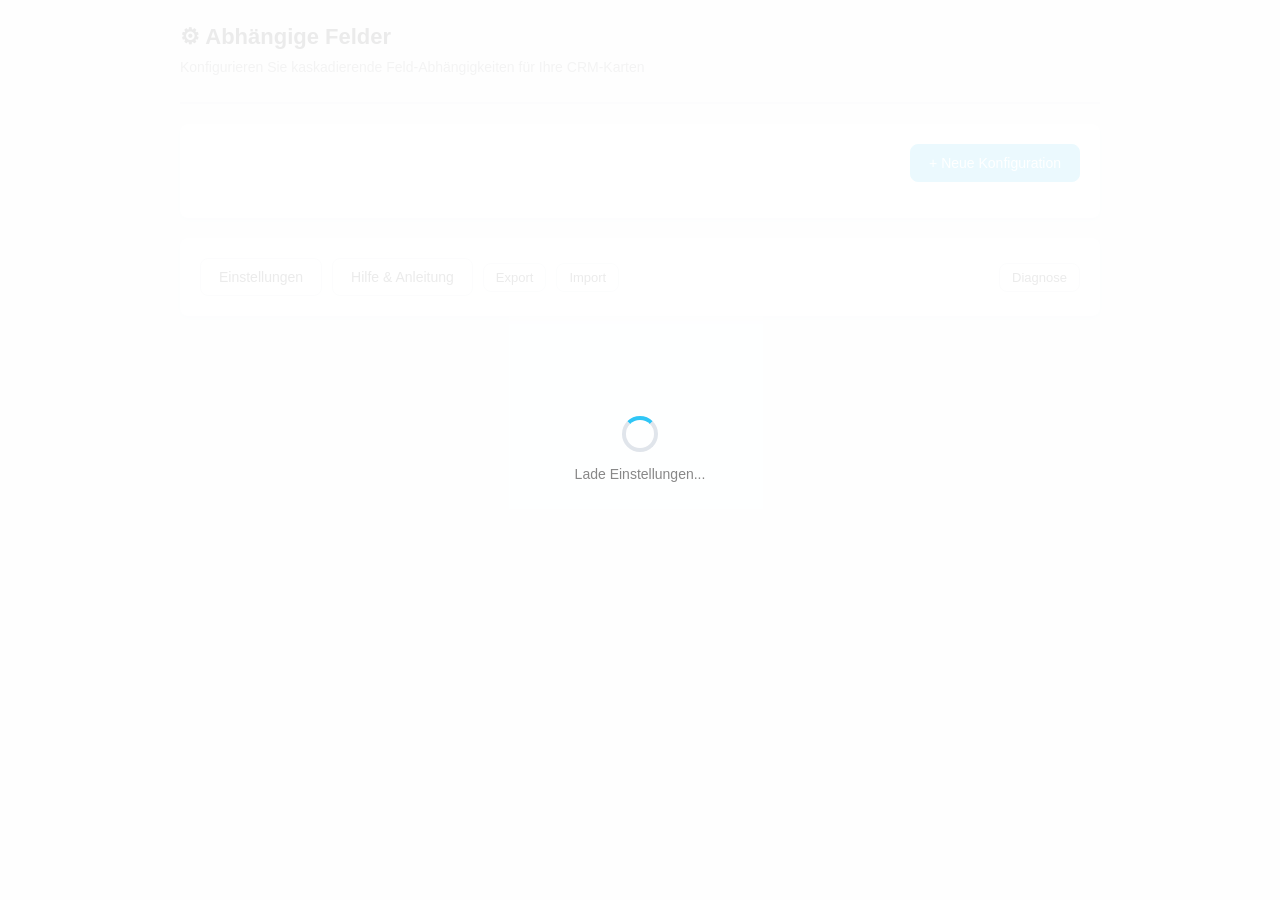
<file: index.html>
<!DOCTYPE html>
<html lang="de">
<head>
    <meta charset="UTF-8">
    <meta name="viewport" content="width=device-width, initial-scale=1.0">
    <title>Abhängige Felder - Einstellungen</title>
    <script src="//api.bitrix24.com/api/v1/"></script>
    <link rel="stylesheet" href="css/style.css">
</head>
<body>
    <!-- Ladebildschirm -->
    <div id="loadingOverlay" class="loading-overlay">
        <div class="loading-spinner"></div>
        <p>Lade Einstellungen...</p>
    </div>

    <!-- Hauptbereich -->
    <div class="app-container">
        <header class="app-header">
            <h1>&#9881; Abhängige Felder</h1>
            <p class="subtitle">Konfigurieren Sie kaskadierende Feld-Abhängigkeiten für Ihre CRM-Karten</p>
        </header>

        <!-- Entity-Typ Tabs -->
        <div class="tabs-container" id="entityTabs">
            <!-- Wird dynamisch gefüllt -->
        </div>

        <!-- Konfigurationsliste -->
        <div class="content-area">
            <div class="toolbar">
                <button class="btn btn-primary" onclick="Settings.addConfig()">
                    + Neue Konfiguration
                </button>
            </div>

            <div id="configContainer">
                <!-- Wird dynamisch gefüllt -->
            </div>

            <!-- Konfigurationseditor (versteckt) -->
            <div id="configEditor" style="display: none;">
                <div class="editor-header">
                    <button class="btn btn-back" onclick="Settings.backToList()">
                        &larr; Zurück
                    </button>
                    <button class="btn btn-primary" id="saveBtn" onclick="Settings.saveConfig()">
                        Speichern
                    </button>
                </div>

                <div class="editor-form">
                    <div class="form-group">
                        <label for="configName">Name der Konfiguration:</label>
                        <input type="text" id="configName" class="form-input"
                               placeholder="z.B. Produktkategorie-Abhängigkeit"
                               oninput="Settings.onConfigNameChange(this.value)">
                    </div>

                    <div class="form-group">
                        <label for="rootField">Startfeld (Elternfeld):</label>
                        <select id="rootField" class="form-input"
                                onchange="Settings.onRootFieldChange(this.value)">
                            <option value="">-- Startfeld wählen --</option>
                        </select>
                        <p class="form-hint">Wählen Sie das Feld, von dem die Abhängigkeitskette ausgeht.
                           Nur Auswahllisten-Felder sind als Startfeld geeignet.</p>
                    </div>

                    <div class="form-group">
                        <label>Abhängigkeitsregeln:</label>
                        <p class="form-hint">Legen Sie fest, welche Felder bei welchem Wert des Startfelds angezeigt werden sollen.</p>
                        <div id="rulesTree" class="rules-tree">
                            <!-- Wird dynamisch gefüllt -->
                        </div>
                    </div>
                </div>
            </div>
        </div>

        <!-- Navigation -->
        <div class="help-section" style="display:flex; gap:10px; align-items:center; flex-wrap:wrap;">
            <button class="btn" onclick="showPage('settings')">Einstellungen</button>
            <button class="btn" onclick="showPage('help')">Hilfe &amp; Anleitung</button>
            <button class="btn btn-sm" onclick="exportAllConfigs()" title="Alle Konfigurationen als JSON-Datei herunterladen">Export</button>
            <button class="btn btn-sm" onclick="document.getElementById('importFile').click()" title="Konfigurationen aus JSON-Datei wiederherstellen">Import</button>
            <input type="file" id="importFile" accept=".json" style="display:none;" onchange="importAllConfigs(this)">
            <button class="btn btn-sm" onclick="showDebugInfo()" style="margin-left:auto;">Diagnose</button>
        </div>
        <div id="debugOutput" style="display:none; margin-top:8px; padding:12px; background:#f8f9fb; border-radius:8px; font-size:12px; font-family:monospace; white-space:pre-wrap;"></div>

        <!-- Hilfeseite (versteckt) -->
        <div id="helpPage" style="display:none;">
            <div class="help-section">
                <h2>Anleitung: Abhängige Felder einrichten</h2>
                <p style="color:#666; margin-bottom:20px;">
                    Mit dieser App können Sie kaskadierende Feld-Abhängigkeiten in Ihren CRM-Karten erstellen.
                    Wenn ein Benutzer einen bestimmten Wert in einem Feld auswählt, werden automatisch
                    weitere relevante Felder angezeigt.
                </p>

                <hr style="border:none; border-top:1px solid #e0e5eb; margin:20px 0;">

                <h3>Schritt 1: Benutzerdefinierte Felder vorbereiten</h3>
                <p>Bevor Sie Abhängigkeiten konfigurieren, müssen die benötigten Felder bereits in Bitrix24 existieren.</p>
                <div class="help-step">
                    <div class="help-step-number">1.1</div>
                    <div class="help-step-content">
                        <strong>CRM-Karte öffnen</strong>
                        <p>Gehen Sie zu <em>CRM &rarr; Deals</em> (oder Leads/Kontakte/Unternehmen) und öffnen Sie eine beliebige Karte.</p>
                    </div>
                </div>
                <div class="help-step">
                    <div class="help-step-number">1.2</div>
                    <div class="help-step-content">
                        <strong>Felder erstellen</strong>
                        <p>Klicken Sie unten auf <em>"Feld erstellen"</em> und legen Sie alle Felder an, die Sie in Ihrer Abhängigkeitskette verwenden möchten.</p>
                        <div class="help-tip">
                            <strong>Wichtig:</strong> Das Startfeld (Elternfeld) muss vom Typ <em>"Liste"</em> (Auswahlliste) sein,
                            damit Abhängigkeiten basierend auf den Listenwerten definiert werden können.
                        </div>
                    </div>
                </div>
                <div class="help-step">
                    <div class="help-step-number">1.3</div>
                    <div class="help-step-content">
                        <strong>Listenwerte definieren</strong>
                        <p>Füllen Sie die Auswahllisten mit den gewünschten Werten. Beispiel:</p>
                        <div class="help-example">
                            <strong>Feld:</strong> "Welches Parkett hat Kunde?"<br>
                            <strong>Werte:</strong> Landhausdielen, Massivholzdielen, Fertigparkett, Mosaikparkett
                        </div>
                    </div>
                </div>

                <hr style="border:none; border-top:1px solid #e0e5eb; margin:20px 0;">

                <h3>Schritt 2: Widget-Feld zur CRM-Karte hinzufügen</h3>
                <div class="help-step">
                    <div class="help-step-number">2.1</div>
                    <div class="help-step-content">
                        <strong>Neues Feld vom Typ "Abhängige Felder" erstellen</strong>
                        <p>In der CRM-Karte auf <em>"Feld erstellen"</em> klicken und den Typ <strong>"Abhängige Felder"</strong> auswählen.</p>
                        <p>Geben Sie dem Feld einen Namen, z.B. "Parkett-Konfiguration".</p>
                        <div class="help-tip">
                            Dieses Feld ist das Widget, in dem die abhängigen Felder angezeigt werden.
                            Es ersetzt nicht die eigentlichen Felder, sondern steuert deren kaskadierende Anzeige.
                        </div>
                    </div>
                </div>
                <div class="help-step">
                    <div class="help-step-number">2.2</div>
                    <div class="help-step-content">
                        <strong>Feld zur Kartenansicht hinzufügen</strong>
                        <p>Stellen Sie sicher, dass das neue Widget-Feld in der Kartenansicht sichtbar ist.
                           Sie können es per Drag &amp; Drop in den gewünschten Bereich ziehen.</p>
                    </div>
                </div>

                <hr style="border:none; border-top:1px solid #e0e5eb; margin:20px 0;">

                <h3>Schritt 3: Abhängigkeiten konfigurieren</h3>
                <div class="help-step">
                    <div class="help-step-number">3.1</div>
                    <div class="help-step-content">
                        <strong>Entity-Typ wählen</strong>
                        <p>Wechseln Sie oben auf dieser Seite zum gewünschten Tab (Deals, Leads, Kontakte, Unternehmen).</p>
                    </div>
                </div>
                <div class="help-step">
                    <div class="help-step-number">3.2</div>
                    <div class="help-step-content">
                        <strong>Neue Konfiguration erstellen</strong>
                        <p>Klicken Sie auf <em>"+ Neue Konfiguration"</em> und vergeben Sie einen aussagekräftigen Namen.</p>
                    </div>
                </div>
                <div class="help-step">
                    <div class="help-step-number">3.3</div>
                    <div class="help-step-content">
                        <strong>Startfeld (Elternfeld) wählen</strong>
                        <p>Wählen Sie im Dropdown das Feld, von dem die Abhängigkeitskette ausgehen soll.
                           Es werden nur Auswahllisten-Felder angezeigt.</p>
                        <div class="help-example">
                            <strong>Beispiel:</strong> "Welches Parkett hat Kunde? [UF_CRM_...]"
                        </div>
                    </div>
                </div>
                <div class="help-step">
                    <div class="help-step-number">3.4</div>
                    <div class="help-step-content">
                        <strong>Abhängigkeitsregeln definieren</strong>
                        <p>Für jeden Wert des Startfelds können Sie festlegen:</p>
                        <ul>
                            <li><strong>Anzuzeigende Felder:</strong> Welche Felder sollen erscheinen, wenn dieser Wert ausgewählt wird? Klicken Sie auf <em>"+ Feld hinzufügen"</em> und wählen Sie die gewünschten Felder aus.</li>
                            <li><strong>Pflichtfelder:</strong> Aktivieren Sie die Checkbox bei Feldern, die der Benutzer zwingend ausfüllen muss.</li>
                        </ul>
                        <div class="help-example">
                            <strong>Beispiel:</strong><br>
                            Wenn "Welches Parkett?" = <em>"Massivholzdielen"</em>:<br>
                            &rarr; Zeige Feld "Welche Massivholzdielen hat Kunde?" (Pflicht)<br>
                            &rarr; Zeige Feld "Holzart" (optional)
                        </div>
                    </div>
                </div>
                <div class="help-step">
                    <div class="help-step-number">3.5</div>
                    <div class="help-step-content">
                        <strong>Verschachtelte Abhängigkeiten (optional)</strong>
                        <p>Wenn ein angezeigtes Feld ebenfalls eine Auswahlliste ist, erscheint automatisch
                           der Bereich <em>"Verschachtelte Abhängigkeiten"</em>. Dort können Sie weitere
                           Unterabhängigkeiten definieren &ndash; beliebig tief.</p>
                        <div class="help-example">
                            <strong>Beispiel (3 Ebenen):</strong><br>
                            Parkett = "Massivholzdielen"<br>
                            &nbsp;&nbsp;&rarr; Massivholzdielen = "Eiche"<br>
                            &nbsp;&nbsp;&nbsp;&nbsp;&rarr; Zeige: "Oberflächenbehandlung", "Breite", "Länge"
                        </div>
                    </div>
                </div>
                <div class="help-step">
                    <div class="help-step-number">3.6</div>
                    <div class="help-step-content">
                        <strong>Speichern</strong>
                        <p>Klicken Sie oben rechts auf <em>"Speichern"</em>, um die Konfiguration zu sichern.</p>
                        <div class="help-tip">
                            <strong>Tipp:</strong> Sie können mehrere Konfigurationen pro Entity-Typ erstellen,
                            z.B. eine für "Parkett-Typ" und eine andere für "Dienstleistungsart".
                        </div>
                    </div>
                </div>

                <hr style="border:none; border-top:1px solid #e0e5eb; margin:20px 0;">

                <h3>Schritt 4: Testen</h3>
                <div class="help-step">
                    <div class="help-step-number">4.1</div>
                    <div class="help-step-content">
                        <strong>CRM-Karte öffnen</strong>
                        <p>Öffnen Sie einen Deal (oder Lead/Kontakt/Unternehmen) und suchen Sie das Widget-Feld
                           "Abhängige Felder" in der Karte.</p>
                    </div>
                </div>
                <div class="help-step">
                    <div class="help-step-number">4.2</div>
                    <div class="help-step-content">
                        <strong>Startfeld ausfüllen</strong>
                        <p>Im Widget wird das Startfeld angezeigt. Wählen Sie einen Wert aus &ndash;
                           die abhängigen Felder erscheinen automatisch darunter.</p>
                    </div>
                </div>
                <div class="help-step">
                    <div class="help-step-number">4.3</div>
                    <div class="help-step-content">
                        <strong>Werte eingeben</strong>
                        <p>Füllen Sie die abhängigen Felder aus. Alle Werte werden automatisch in die
                           nativen Bitrix24-Felder geschrieben und stehen für Filter, Berichte und
                           Dokumentenvorlagen zur Verfügung.</p>
                    </div>
                </div>

                <hr style="border:none; border-top:1px solid #e0e5eb; margin:20px 0;">

                <h3>Häufige Fragen</h3>

                <div class="help-faq">
                    <div class="help-faq-q">Warum sehe ich mein Feld nicht in der Feld-Auswahl?</div>
                    <div class="help-faq-a">Das Feld muss bereits als benutzerdefiniertes Feld in Bitrix24 angelegt sein, bevor es hier konfiguriert werden kann. Erstellen Sie es zuerst in der CRM-Karte.</div>
                </div>

                <div class="help-faq">
                    <div class="help-faq-q">Welche Feldtypen kann ich als Startfeld verwenden?</div>
                    <div class="help-faq-a">Nur Felder vom Typ <strong>Liste</strong> (Auswahlliste), <strong>Ja/Nein</strong> oder <strong>CRM-Status</strong> können als Startfeld genutzt werden, da die Abhängigkeiten auf konkreten Auswahlwerten basieren.</div>
                </div>

                <div class="help-faq">
                    <div class="help-faq-q">Welche Feldtypen kann ich als abhängiges (Kind-)Feld verwenden?</div>
                    <div class="help-faq-a">Alle Feldtypen werden unterstützt: Text, Zahl, Datum, Auswahlliste, Ja/Nein, Geld, URL usw.</div>
                </div>

                <div class="help-faq">
                    <div class="help-faq-q">Wie viele Verschachtelungsebenen sind möglich?</div>
                    <div class="help-faq-a">Es gibt keine Begrenzung. Sie können beliebig tiefe Abhängigkeitsketten erstellen, solange die Zwischenfelder Auswahllisten sind.</div>
                </div>

                <div class="help-faq">
                    <div class="help-faq-q">Werden die Daten in den nativen Bitrix24-Feldern gespeichert?</div>
                    <div class="help-faq-a"><strong>Ja.</strong> Alle Eingaben im Widget werden direkt in die originalen benutzerdefinierten Felder geschrieben. Sie können die Daten in Filtern, Berichten, Dokumentenvorlagen und Automatisierungsregeln verwenden.</div>
                </div>

                <div class="help-faq">
                    <div class="help-faq-q">Was passiert, wenn ich den Wert im Startfeld ändere?</div>
                    <div class="help-faq-a">Die abhängigen Felder des vorherigen Wertes werden ausgeblendet. Bereits eingegebene Werte in den nativen Feldern bleiben erhalten, werden aber im Widget nicht mehr angezeigt.</div>
                </div>

                <div class="help-faq">
                    <div class="help-faq-q">Funktioniert die App auch mit Smart Processes?</div>
                    <div class="help-faq-a">Ja, Smart Processes werden automatisch erkannt und als zusätzliche Tabs in den Einstellungen angezeigt.</div>
                </div>

                <div class="help-faq">
                    <div class="help-faq-q">Das Widget zeigt "Keine Konfigurationen vorhanden" &ndash; was tun?</div>
                    <div class="help-faq-a">Öffnen Sie diese Einstellungsseite, wechseln Sie zum richtigen Entity-Typ-Tab und erstellen Sie mindestens eine Konfiguration mit Startfeld und Regeln. Vergessen Sie nicht, auf "Speichern" zu klicken.</div>
                </div>
            </div>
        </div>
    </div>

    <script src="js/api.js"></script>
    <script src="js/settings.js"></script>
    <script>
        BX24.init(function() {
            Settings.init();
            BX24.fitWindow();
        });

        function showPage(page) {
            const settingsEls = [
                document.getElementById('entityTabs'),
                document.querySelector('.content-area')
            ];
            const helpEl = document.getElementById('helpPage');

            if (page === 'help') {
                settingsEls.forEach(el => el.style.display = 'none');
                helpEl.style.display = 'block';
            } else {
                settingsEls.forEach(el => el.style.display = '');
                helpEl.style.display = 'none';
            }
            BX24.fitWindow();
        }

        async function exportAllConfigs() {
            try {
                const allConfigs = await B24.loadAllConfigs();
                const exportData = {
                    app: 'depfields',
                    version: 1,
                    exportDate: new Date().toISOString(),
                    configs: allConfigs
                };
                const json = JSON.stringify(exportData, null, 2);
                const blob = new Blob([json], { type: 'application/json' });
                const url = URL.createObjectURL(blob);
                const a = document.createElement('a');
                a.href = url;
                a.download = 'depfields-backup-' + new Date().toISOString().slice(0, 10) + '.json';
                document.body.appendChild(a);
                a.click();
                document.body.removeChild(a);
                URL.revokeObjectURL(url);
                Settings.showSuccess('Konfigurationen exportiert!');
            } catch (e) {
                Settings.showError('Export fehlgeschlagen: ' + (e.message || e));
            }
        }

        async function importAllConfigs(input) {
            const file = input.files[0];
            if (!file) return;

            try {
                const text = await file.text();
                const data = JSON.parse(text);

                if (!data.configs || data.app !== 'depfields') {
                    Settings.showError('Ungültige Backup-Datei.');
                    input.value = '';
                    return;
                }

                if (!confirm('Alle aktuellen Konfigurationen werden durch die importierten ersetzt. Fortfahren?')) {
                    input.value = '';
                    return;
                }

                // Alle Entity-Typ Konfigurationen speichern
                for (const [entityType, config] of Object.entries(data.configs)) {
                    await B24.saveConfig(entityType, config);
                }

                Settings.showSuccess('Import erfolgreich! ' + Object.keys(data.configs).length + ' Konfiguration(en) wiederhergestellt.');

                // Aktuelle Ansicht aktualisieren
                await Settings.switchEntityType(Settings.currentEntityType);

            } catch (e) {
                Settings.showError('Import fehlgeschlagen: ' + (e.message || e));
            }

            input.value = '';
        }

        async function showDebugInfo() {
            const output = document.getElementById('debugOutput');
            output.style.display = 'block';
            output.textContent = 'Lade...';

            try {
                const [placements, fieldTypes] = await Promise.all([
                    B24.getRegisteredPlacements(),
                    B24.getRegisteredFieldTypes()
                ]);

                let text = '=== Registrierte Placements ===\n';
                if (placements && placements.length > 0) {
                    placements.forEach(p => {
                        text += '  ' + (p.placement || p.PLACEMENT || JSON.stringify(p)) + '\n';
                    });
                } else {
                    text += '  (keine)\n';
                }

                text += '\n=== Registrierte UserField-Typen ===\n';
                if (fieldTypes && fieldTypes.length > 0) {
                    fieldTypes.forEach(t => {
                        text += '  ' + (t.USER_TYPE_ID || JSON.stringify(t)) + ' → ' + (t.HANDLER || '') + '\n';
                    });
                } else {
                    text += '  (keine)\n';
                }

                output.textContent = text;
            } catch (e) {
                output.textContent = 'Fehler: ' + (e.message || e);
            }
        }
    </script>
</body>
</html>
</file>
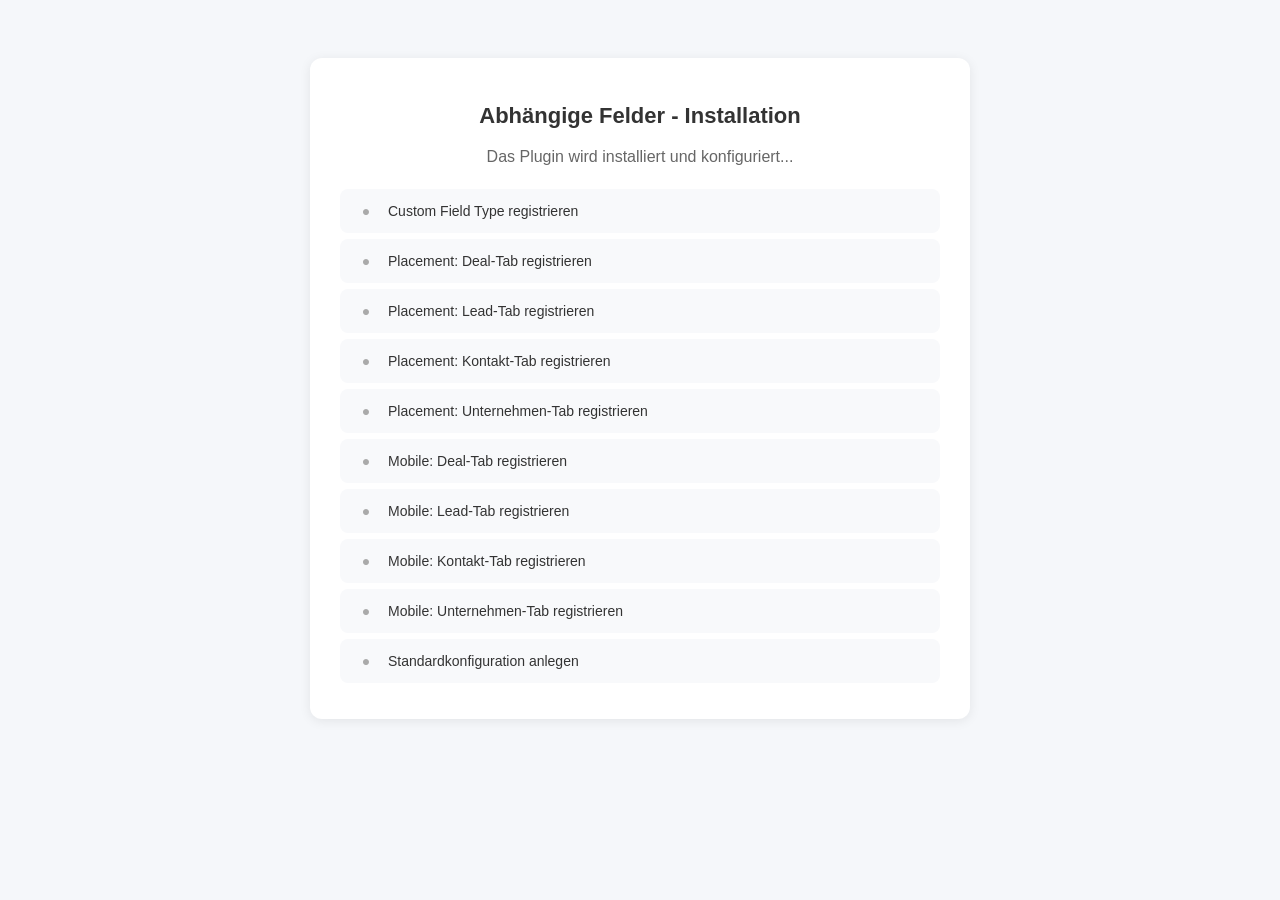
<file: install.html>
<!DOCTYPE html>
<html lang="de">
<head>
    <meta charset="UTF-8">
    <meta name="viewport" content="width=device-width, initial-scale=1.0">
    <title>Installation - Abhängige Felder</title>
    <script src="//api.bitrix24.com/api/v1/"></script>
    <style>
        body {
            font-family: -apple-system, BlinkMacSystemFont, "Segoe UI", Roboto, sans-serif;
            padding: 30px;
            color: #333;
            background: #f5f7fa;
        }
        .install-box {
            max-width: 600px;
            margin: 20px auto;
            background: #fff;
            border-radius: 12px;
            padding: 30px;
            box-shadow: 0 2px 12px rgba(0,0,0,0.08);
        }
        h1 { font-size: 22px; margin-bottom: 10px; text-align: center; }
        .subtitle { color: #666; line-height: 1.5; text-align: center; margin-bottom: 20px; }
        .step {
            display: flex;
            align-items: center;
            gap: 10px;
            padding: 10px 14px;
            margin-bottom: 6px;
            border-radius: 8px;
            font-size: 14px;
            background: #f8f9fb;
        }
        .step-icon {
            width: 24px;
            height: 24px;
            display: flex;
            align-items: center;
            justify-content: center;
            font-size: 14px;
            flex-shrink: 0;
        }
        .step.pending .step-icon { color: #aaa; }
        .step.running .step-icon { color: #1565c0; }
        .step.success { background: #e8f5e9; }
        .step.success .step-icon { color: #2e7d32; }
        .step.error { background: #fce4ec; }
        .step.error .step-icon { color: #c62828; }
        .step.warning { background: #fff8e1; }
        .step.warning .step-icon { color: #f57f17; }
        .step-detail {
            font-size: 11px;
            color: #888;
            margin-left: 34px;
            margin-top: -4px;
            margin-bottom: 8px;
            word-break: break-all;
        }
        .result-box {
            margin-top: 20px;
            padding: 16px;
            border-radius: 8px;
            text-align: center;
            font-weight: 500;
        }
        .result-box.success { background: #e8f5e9; color: #2e7d32; }
        .result-box.error { background: #fce4ec; color: #c62828; }
        .spinner {
            display: inline-block;
            width: 16px;
            height: 16px;
            border: 2px solid #1565c0;
            border-top-color: transparent;
            border-radius: 50%;
            animation: spin 0.8s linear infinite;
        }
        @keyframes spin { to { transform: rotate(360deg); } }
    </style>
</head>
<body>
    <div class="install-box">
        <h1>Abhängige Felder - Installation</h1>
        <p class="subtitle">Das Plugin wird installiert und konfiguriert...</p>

        <div id="steps">
            <div class="step pending" id="step-userfield">
                <div class="step-icon">&#9679;</div>
                <span>Custom Field Type registrieren</span>
            </div>
            <div id="step-userfield-detail" class="step-detail" style="display:none;"></div>

            <div class="step pending" id="step-placement-deal">
                <div class="step-icon">&#9679;</div>
                <span>Placement: Deal-Tab registrieren</span>
            </div>
            <div class="step pending" id="step-placement-lead">
                <div class="step-icon">&#9679;</div>
                <span>Placement: Lead-Tab registrieren</span>
            </div>
            <div class="step pending" id="step-placement-contact">
                <div class="step-icon">&#9679;</div>
                <span>Placement: Kontakt-Tab registrieren</span>
            </div>
            <div class="step pending" id="step-placement-company">
                <div class="step-icon">&#9679;</div>
                <span>Placement: Unternehmen-Tab registrieren</span>
            </div>
            <div class="step pending" id="step-mobile-deal">
                <div class="step-icon">&#9679;</div>
                <span>Mobile: Deal-Tab registrieren</span>
            </div>
            <div class="step pending" id="step-mobile-lead">
                <div class="step-icon">&#9679;</div>
                <span>Mobile: Lead-Tab registrieren</span>
            </div>
            <div class="step pending" id="step-mobile-contact">
                <div class="step-icon">&#9679;</div>
                <span>Mobile: Kontakt-Tab registrieren</span>
            </div>
            <div class="step pending" id="step-mobile-company">
                <div class="step-icon">&#9679;</div>
                <span>Mobile: Unternehmen-Tab registrieren</span>
            </div>
            <div class="step pending" id="step-config">
                <div class="step-icon">&#9679;</div>
                <span>Standardkonfiguration anlegen</span>
            </div>
        </div>

        <div id="result" class="result-box" style="display:none;"></div>
    </div>

    <script>
        BX24.init(async function() {
            const handlerUrl = getHandlerUrl('field.html');
            let allSuccess = true;
            let hasPlacement = false;

            // 1. Custom User Field Type registrieren
            await runStep('step-userfield', async () => {
                await callMethod('userfieldtype.add', {
                    USER_TYPE_ID: 'depfields_widget',
                    HANDLER: handlerUrl,
                    TITLE: 'Abhängige Felder',
                    DESCRIPTION: 'Widget für abhängige/kaskadierende CRM-Felder'
                });
            }, true); // allowFail = true (Typ existiert evtl. schon)

            // Handler-URL anzeigen (Debug-Info)
            const detailEl = document.getElementById('step-userfield-detail');
            detailEl.style.display = 'block';
            detailEl.textContent = 'Handler-URL: ' + handlerUrl;

            // 2. Placements registrieren (Tabs in CRM-Karten)
            const placements = [
                { stepId: 'step-placement-deal', placement: 'CRM_DEAL_DETAIL_TAB' },
                { stepId: 'step-placement-lead', placement: 'CRM_LEAD_DETAIL_TAB' },
                { stepId: 'step-placement-contact', placement: 'CRM_CONTACT_DETAIL_TAB' },
                { stepId: 'step-placement-company', placement: 'CRM_COMPANY_DETAIL_TAB' }
            ];

            for (const p of placements) {
                const ok = await runStep(p.stepId, async () => {
                    await callMethod('placement.bind', {
                        PLACEMENT: p.placement,
                        HANDLER: handlerUrl,
                        TITLE: 'Abhängige Felder'
                    });
                }, true);
                if (ok) hasPlacement = true;
            }

            // 3. Mobile Placements registrieren
            const mobilePlacements = [
                { stepId: 'step-mobile-deal', placement: 'MOBILE_CRM_DEAL_DETAIL_TAB' },
                { stepId: 'step-mobile-lead', placement: 'MOBILE_CRM_LEAD_DETAIL_TAB' },
                { stepId: 'step-mobile-contact', placement: 'MOBILE_CRM_CONTACT_DETAIL_TAB' },
                { stepId: 'step-mobile-company', placement: 'MOBILE_CRM_COMPANY_DETAIL_TAB' }
            ];

            for (const p of mobilePlacements) {
                await runStep(p.stepId, async () => {
                    await callMethod('placement.bind', {
                        PLACEMENT: p.placement,
                        HANDLER: handlerUrl,
                        TITLE: 'Abhängige Felder'
                    });
                }, true);
            }

            // 4. Standardkonfiguration anlegen
            await runStep('step-config', async () => {
                const options = await callMethod('app.option.get');
                if (!options || !options.depfields_deal) {
                    await callMethod('app.option.set', {
                        options: {
                            depfields_deal: JSON.stringify({ configs: [] }),
                            depfields_lead: JSON.stringify({ configs: [] }),
                            depfields_contact: JSON.stringify({ configs: [] }),
                            depfields_company: JSON.stringify({ configs: [] })
                        }
                    });
                }
            }, false);

            // Ergebnis anzeigen
            const resultEl = document.getElementById('result');
            resultEl.style.display = 'block';

            if (hasPlacement) {
                resultEl.className = 'result-box success';
                resultEl.innerHTML = '&#10003; Installation erfolgreich!<br><br>' +
                    '<small>Der Tab "Abhängige Felder" erscheint jetzt in Ihren CRM-Karten (Deals, Leads, Kontakte, Unternehmen).<br>' +
                    'Konfigurieren Sie die Feld-Abhängigkeiten über Anwendungen &rarr; Abhängige Felder.</small>';
            } else {
                resultEl.className = 'result-box error';
                resultEl.innerHTML = '&#10007; Placements konnten nicht registriert werden.<br>' +
                    '<small>Bitte prüfen Sie die App-Berechtigungen (placement, crm) und installieren Sie die App erneut.</small>';
            }

            BX24.installFinish();
        });

        async function runStep(stepId, fn, allowFail) {
            const stepEl = document.getElementById(stepId);
            stepEl.className = 'step running';
            stepEl.querySelector('.step-icon').innerHTML = '<span class="spinner"></span>';

            try {
                await fn();
                stepEl.className = 'step success';
                stepEl.querySelector('.step-icon').innerHTML = '&#10003;';
                return true;
            } catch (e) {
                const errMsg = e.ex ? e.ex.error_description || e.ex.error : (e.message || String(e));
                const isAlreadyExists = errMsg.toLowerCase().includes('already') ||
                    errMsg.toLowerCase().includes('exist') ||
                    (e.ex && e.ex.error === 'ERROR_PLACEMENT_ALREADY_BINDED');

                if (isAlreadyExists) {
                    stepEl.className = 'step success';
                    stepEl.querySelector('.step-icon').innerHTML = '&#10003;';
                    stepEl.querySelector('span:last-child').textContent += ' (bereits vorhanden)';
                    return true;
                } else if (allowFail) {
                    stepEl.className = 'step warning';
                    stepEl.querySelector('.step-icon').innerHTML = '&#9888;';
                    stepEl.querySelector('span:last-child').textContent += ' (' + errMsg + ')';
                    return false;
                } else {
                    stepEl.className = 'step error';
                    stepEl.querySelector('.step-icon').innerHTML = '&#10007;';
                    stepEl.querySelector('span:last-child').textContent += ' (' + errMsg + ')';
                    return false;
                }
            }
        }

        function callMethod(method, params) {
            return new Promise((resolve, reject) => {
                BX24.callMethod(method, params || {}, function(result) {
                    if (result.error()) {
                        reject(result.error());
                    } else {
                        resolve(result.data());
                    }
                });
            });
        }

        function getHandlerUrl(page) {
            const currentUrl = window.location.href.split('?')[0].split('#')[0];
            const basePath = currentUrl.substring(0, currentUrl.lastIndexOf('/') + 1);
            return basePath + page;
        }
    </script>
</body>
</html>
</file>
<file: css/style.css>
/* =============================================
   Abhängige Felder - Plugin Styles
   ============================================= */

:root {
    --primary: #2fc6f6;
    --primary-dark: #1da8d8;
    --primary-light: #e8f7fd;
    --danger: #ff5752;
    --danger-light: #fff0f0;
    --success: #9dcf00;
    --success-light: #f0f8e0;
    --warning: #ffa900;
    --warning-light: #fff8e8;
    --text: #333;
    --text-muted: #888;
    --bg: #f5f7fa;
    --bg-white: #fff;
    --border: #e0e5eb;
    --border-light: #eef1f5;
    --radius: 8px;
    --radius-sm: 4px;
    --shadow: 0 2px 8px rgba(0, 0, 0, 0.06);
    --shadow-lg: 0 4px 16px rgba(0, 0, 0, 0.1);
    --font: -apple-system, BlinkMacSystemFont, "Segoe UI", Roboto, "Helvetica Neue", Arial, sans-serif;
}

* {
    box-sizing: border-box;
    margin: 0;
    padding: 0;
}

body {
    font-family: var(--font);
    font-size: 14px;
    color: var(--text);
    background: var(--bg);
    line-height: 1.5;
}

/* =============================================
   Ladebildschirm
   ============================================= */

.loading-overlay {
    position: fixed;
    top: 0;
    left: 0;
    right: 0;
    bottom: 0;
    background: rgba(255, 255, 255, 0.9);
    display: flex;
    flex-direction: column;
    align-items: center;
    justify-content: center;
    z-index: 1000;
    gap: 12px;
}

.loading-overlay p {
    color: var(--text-muted);
    font-size: 14px;
}

.loading-spinner {
    width: 36px;
    height: 36px;
    border: 4px solid var(--border);
    border-top-color: var(--primary);
    border-radius: 50%;
    animation: spin 0.8s linear infinite;
}

.loading-spinner-small {
    width: 20px;
    height: 20px;
    border: 3px solid var(--border);
    border-top-color: var(--primary);
    border-radius: 50%;
    animation: spin 0.8s linear infinite;
    margin: 10px auto;
}

@keyframes spin {
    to { transform: rotate(360deg); }
}

/* =============================================
   App Container & Header
   ============================================= */

.app-container {
    max-width: 960px;
    margin: 0 auto;
    padding: 20px;
}

.app-header {
    margin-bottom: 24px;
}

.app-header h1 {
    font-size: 22px;
    font-weight: 600;
    color: var(--text);
    margin-bottom: 4px;
}

.app-header .subtitle {
    color: var(--text-muted);
    font-size: 14px;
}

/* =============================================
   Tabs
   ============================================= */

.tabs-container {
    display: flex;
    gap: 4px;
    margin-bottom: 20px;
    border-bottom: 2px solid var(--border);
    padding-bottom: 0;
    flex-wrap: wrap;
}

.tab {
    padding: 10px 18px;
    border: none;
    background: transparent;
    cursor: pointer;
    font-size: 14px;
    font-family: var(--font);
    color: var(--text-muted);
    border-bottom: 2px solid transparent;
    margin-bottom: -2px;
    transition: all 0.2s;
    border-radius: var(--radius-sm) var(--radius-sm) 0 0;
}

.tab:hover {
    color: var(--text);
    background: var(--border-light);
}

.tab.active {
    color: var(--primary-dark);
    border-bottom-color: var(--primary);
    font-weight: 600;
}

/* =============================================
   Buttons
   ============================================= */

.btn {
    display: inline-flex;
    align-items: center;
    gap: 6px;
    padding: 10px 18px;
    border: 1px solid var(--border);
    background: var(--bg-white);
    color: var(--text);
    font-size: 14px;
    font-family: var(--font);
    border-radius: var(--radius);
    cursor: pointer;
    transition: all 0.15s;
    font-weight: 500;
}

.btn:hover {
    background: var(--border-light);
}

.btn:disabled {
    opacity: 0.5;
    cursor: not-allowed;
}

.btn-primary {
    background: var(--primary);
    color: #fff;
    border-color: var(--primary);
}

.btn-primary:hover {
    background: var(--primary-dark);
    border-color: var(--primary-dark);
}

.btn-danger {
    color: var(--danger);
    border-color: var(--danger);
    background: var(--danger-light);
}

.btn-danger:hover {
    background: var(--danger);
    color: #fff;
}

.btn-sm {
    padding: 6px 12px;
    font-size: 13px;
}

.btn-back {
    background: transparent;
    border: none;
    color: var(--primary-dark);
    padding: 8px 4px;
    font-weight: 600;
}

.btn-back:hover {
    color: var(--primary);
}

.btn-add {
    background: var(--primary-light);
    color: var(--primary-dark);
    border-color: var(--primary);
    font-size: 12px;
    padding: 4px 10px;
}

.btn-add:hover {
    background: var(--primary);
    color: #fff;
}

/* =============================================
   Content Area & Toolbar
   ============================================= */

.content-area {
    background: var(--bg-white);
    border-radius: var(--radius);
    box-shadow: var(--shadow);
    padding: 20px;
    margin-bottom: 20px;
}

.toolbar {
    margin-bottom: 16px;
    display: flex;
    justify-content: flex-end;
}

/* =============================================
   Config Cards
   ============================================= */

.config-card {
    border: 1px solid var(--border);
    border-radius: var(--radius);
    padding: 16px;
    margin-bottom: 12px;
    transition: box-shadow 0.2s;
}

.config-card:hover {
    box-shadow: var(--shadow);
}

.config-card-header {
    display: flex;
    justify-content: space-between;
    align-items: flex-start;
    gap: 12px;
}

.config-card-info h3 {
    font-size: 16px;
    font-weight: 600;
    margin-bottom: 4px;
}

.config-card-info p {
    font-size: 13px;
    color: var(--text-muted);
    margin-bottom: 2px;
}

.config-meta {
    font-size: 12px;
    color: var(--primary-dark);
}

.config-card-actions {
    display: flex;
    gap: 8px;
    flex-shrink: 0;
}

.empty-state {
    text-align: center;
    padding: 40px 20px;
    color: var(--text-muted);
}

.empty-icon {
    font-size: 40px;
    margin-bottom: 12px;
    opacity: 0.4;
}

.empty-state h3 {
    font-size: 16px;
    margin-bottom: 8px;
    color: var(--text);
}

/* =============================================
   Editor
   ============================================= */

.editor-header {
    display: flex;
    justify-content: space-between;
    align-items: center;
    margin-bottom: 20px;
    padding-bottom: 12px;
    border-bottom: 1px solid var(--border);
}

.editor-form {
    max-width: 100%;
}

.form-group {
    margin-bottom: 20px;
}

.form-group label {
    display: block;
    font-weight: 600;
    font-size: 14px;
    margin-bottom: 6px;
    color: var(--text);
}

.form-input {
    width: 100%;
    padding: 10px 12px;
    border: 1px solid var(--border);
    border-radius: var(--radius-sm);
    font-size: 14px;
    font-family: var(--font);
    color: var(--text);
    transition: border-color 0.2s;
}

.form-input:focus {
    outline: none;
    border-color: var(--primary);
    box-shadow: 0 0 0 3px var(--primary-light);
}

.form-hint {
    font-size: 12px;
    color: var(--text-muted);
    margin-top: 4px;
}

/* =============================================
   Rules Tree
   ============================================= */

.rules-tree {
    border: 1px solid var(--border-light);
    border-radius: var(--radius);
    padding: 12px;
    background: var(--bg);
}

.rule-branch {
    margin-bottom: 8px;
    border: 1px solid var(--border);
    border-radius: var(--radius-sm);
    background: var(--bg-white);
    overflow: hidden;
}

.rule-header {
    display: flex;
    align-items: center;
    gap: 8px;
    padding: 10px 12px;
    cursor: pointer;
    background: var(--border-light);
    transition: background 0.15s;
    user-select: none;
}

.rule-header:hover {
    background: var(--primary-light);
}

.branch-toggle {
    font-size: 10px;
    color: var(--text-muted);
    width: 14px;
    text-align: center;
}

.value-badge {
    background: var(--primary-light);
    color: var(--primary-dark);
    padding: 2px 8px;
    border-radius: 10px;
    font-size: 12px;
    font-weight: 600;
}

.field-count {
    margin-left: auto;
    font-size: 11px;
    color: var(--text-muted);
}

.rule-body {
    padding: 12px;
    border-top: 1px solid var(--border-light);
}

.field-selector {
    margin-bottom: 12px;
}

.field-selector label {
    display: block;
    font-size: 12px;
    font-weight: 600;
    color: var(--text-muted);
    margin-bottom: 6px;
}

.selected-fields {
    display: flex;
    flex-wrap: wrap;
    gap: 6px;
    margin-top: 8px;
}

.selected-field-tag {
    display: inline-flex;
    align-items: center;
    gap: 4px;
    background: var(--primary-light);
    color: var(--primary-dark);
    padding: 4px 8px;
    border-radius: 12px;
    font-size: 12px;
}

.tag-remove {
    background: none;
    border: none;
    color: var(--danger);
    cursor: pointer;
    font-size: 16px;
    line-height: 1;
    padding: 0 2px;
    font-weight: bold;
}

.tag-remove:hover {
    color: #fff;
    background: var(--danger);
    border-radius: 50%;
}

.checkbox-label {
    display: flex;
    align-items: center;
    gap: 6px;
    font-size: 13px;
    font-weight: 400 !important;
    padding: 3px 0;
    cursor: pointer;
}

.checkbox-label input[type="checkbox"] {
    accent-color: var(--primary);
}

.hint {
    color: var(--text-muted);
    font-size: 13px;
    font-style: italic;
}

.hint-small {
    color: var(--text-muted);
    font-size: 11px;
    font-style: italic;
}

/* Verschachtelte Abhängigkeiten */
.nested-deps {
    margin-top: 12px;
    padding-top: 12px;
    border-top: 1px dashed var(--border);
}

.nested-deps h4 {
    font-size: 12px;
    font-weight: 600;
    color: var(--text-muted);
    margin-bottom: 8px;
}

.nested-field-group {
    margin-bottom: 8px;
}

.nested-field-header {
    display: flex;
    align-items: center;
    gap: 6px;
    font-size: 13px;
    margin-bottom: 6px;
    color: var(--primary-dark);
}

.field-icon {
    font-size: 16px;
}

/* =============================================
   Modal / Field Picker
   ============================================= */

.modal-overlay {
    position: fixed;
    top: 0;
    left: 0;
    right: 0;
    bottom: 0;
    background: rgba(0, 0, 0, 0.4);
    z-index: 2000;
    display: flex;
    align-items: center;
    justify-content: center;
    padding: 20px;
}

.modal-content {
    background: var(--bg-white);
    border-radius: var(--radius);
    box-shadow: var(--shadow-lg);
    width: 100%;
    max-width: 500px;
    max-height: 70vh;
    display: flex;
    flex-direction: column;
}

.modal-header {
    display: flex;
    justify-content: space-between;
    align-items: center;
    padding: 16px 20px;
    border-bottom: 1px solid var(--border);
}

.modal-header h3 {
    font-size: 16px;
    font-weight: 600;
}

.modal-close {
    background: none;
    border: none;
    font-size: 22px;
    cursor: pointer;
    color: var(--text-muted);
    padding: 4px 8px;
    line-height: 1;
}

.modal-close:hover {
    color: var(--danger);
}

.modal-search {
    padding: 12px 20px;
    border-bottom: 1px solid var(--border-light);
}

.modal-search input {
    width: 100%;
    padding: 8px 12px;
    border: 1px solid var(--border);
    border-radius: var(--radius-sm);
    font-size: 14px;
    font-family: var(--font);
}

.modal-search input:focus {
    outline: none;
    border-color: var(--primary);
}

.modal-body {
    overflow-y: auto;
    padding: 8px 0;
    flex: 1;
}

.picker-field-item {
    display: flex;
    justify-content: space-between;
    align-items: center;
    padding: 10px 20px;
    cursor: pointer;
    transition: background 0.1s;
}

.picker-field-item:hover {
    background: var(--primary-light);
}

.picker-field-name {
    font-size: 13px;
    color: var(--text);
}

.picker-field-type {
    font-size: 11px;
    color: var(--text-muted);
    background: var(--border-light);
    padding: 2px 8px;
    border-radius: 8px;
}

/* =============================================
   Toast Notifications
   ============================================= */

.toast {
    position: fixed;
    bottom: 20px;
    right: 20px;
    padding: 12px 20px;
    border-radius: var(--radius);
    font-size: 14px;
    font-weight: 500;
    box-shadow: var(--shadow-lg);
    z-index: 3000;
    transform: translateY(20px);
    opacity: 0;
    transition: all 0.3s;
}

.toast.visible {
    transform: translateY(0);
    opacity: 1;
}

.toast-success {
    background: var(--success-light);
    color: #2e7d32;
    border: 1px solid var(--success);
}

.toast-error {
    background: var(--danger-light);
    color: #c62828;
    border: 1px solid var(--danger);
}

/* =============================================
   Help Section
   ============================================= */

.help-section {
    background: var(--bg-white);
    border-radius: var(--radius);
    box-shadow: var(--shadow);
    padding: 20px;
    margin-top: 20px;
}

.help-section h2 {
    font-size: 20px;
    font-weight: 700;
    margin-bottom: 6px;
}

.help-section h3 {
    font-size: 16px;
    font-weight: 700;
    margin-bottom: 12px;
    color: var(--primary-dark);
}

.help-section ol {
    padding-left: 20px;
}

.help-section li {
    margin-bottom: 8px;
    font-size: 13px;
    color: var(--text-muted);
    line-height: 1.5;
}

.help-section li strong {
    color: var(--text);
}

.help-section ul {
    padding-left: 18px;
    margin: 8px 0;
}

.help-section ul li {
    list-style-type: disc;
}

.help-section p {
    font-size: 14px;
    line-height: 1.6;
    margin-bottom: 8px;
}

/* Help Steps */
.help-step {
    display: flex;
    gap: 14px;
    margin-bottom: 16px;
    align-items: flex-start;
}

.help-step-number {
    flex-shrink: 0;
    width: 36px;
    height: 36px;
    background: var(--primary);
    color: #fff;
    border-radius: 50%;
    display: flex;
    align-items: center;
    justify-content: center;
    font-size: 13px;
    font-weight: 700;
}

.help-step-content {
    flex: 1;
    padding-top: 4px;
}

.help-step-content strong {
    display: block;
    font-size: 15px;
    margin-bottom: 4px;
}

.help-step-content p {
    font-size: 13px;
    color: var(--text-muted);
    margin-bottom: 6px;
}

/* Help Tips */
.help-tip {
    background: var(--primary-light);
    border-left: 3px solid var(--primary);
    padding: 10px 14px;
    border-radius: 0 var(--radius-sm) var(--radius-sm) 0;
    font-size: 13px;
    color: var(--primary-dark);
    margin-top: 8px;
    line-height: 1.5;
}

/* Help Examples */
.help-example {
    background: var(--border-light);
    padding: 10px 14px;
    border-radius: var(--radius-sm);
    font-size: 13px;
    line-height: 1.6;
    margin-top: 8px;
    color: var(--text);
}

/* Help FAQ */
.help-faq {
    margin-bottom: 14px;
    border-bottom: 1px solid var(--border-light);
    padding-bottom: 14px;
}

.help-faq:last-child {
    border-bottom: none;
    margin-bottom: 0;
    padding-bottom: 0;
}

.help-faq-q {
    font-weight: 600;
    font-size: 14px;
    color: var(--text);
    margin-bottom: 6px;
}

.help-faq-a {
    font-size: 13px;
    color: var(--text-muted);
    line-height: 1.6;
}

/* =============================================
   Widget Styles (CRM-Karten Ansicht)
   ============================================= */

.widget-loading {
    text-align: center;
    padding: 16px;
}

.widget-empty {
    color: var(--text-muted);
    font-size: 13px;
    text-align: center;
    padding: 16px;
    font-style: italic;
}

.widget-message {
    padding: 10px 14px;
    border-radius: var(--radius-sm);
    font-size: 13px;
}

.widget-message-warning {
    background: var(--warning-light);
    color: #e65100;
}

.widget-message-error {
    background: var(--danger-light);
    color: #c62828;
}

.widget-config {
    margin-bottom: 12px;
}

.field-group {
    margin-bottom: 10px;
}

.field-label {
    display: block;
    font-size: 12px;
    font-weight: 600;
    color: var(--text-muted);
    margin-bottom: 4px;
}

.required-mark {
    color: var(--danger);
}

.widget-input {
    width: 100%;
    padding: 8px 10px;
    border: 1px solid var(--border);
    border-radius: var(--radius-sm);
    font-size: 13px;
    font-family: var(--font);
    color: var(--text);
    background: var(--bg-white);
    transition: border-color 0.2s;
}

.widget-input:focus {
    outline: none;
    border-color: var(--primary);
    box-shadow: 0 0 0 2px var(--primary-light);
}

.widget-select {
    appearance: auto;
}

.dependent-fields {
    margin-left: 12px;
    padding-left: 12px;
    border-left: 2px solid var(--primary-light);
    margin-top: 4px;
}

.field-wrapper {
    position: relative;
}

.field-wrapper.required .widget-input {
    border-left: 3px solid var(--danger);
}

.field-error {
    font-size: 11px;
    color: var(--danger);
    margin-top: 2px;
}

/* =============================================
   Responsive
   ============================================= */

@media (max-width: 600px) {
    .app-container {
        padding: 12px;
    }

    .config-card-header {
        flex-direction: column;
    }

    .config-card-actions {
        align-self: flex-end;
    }

    .tabs-container {
        gap: 2px;
    }

    .tab {
        padding: 8px 12px;
        font-size: 13px;
    }

    .modal-content {
        max-height: 85vh;
    }
}
</file>
